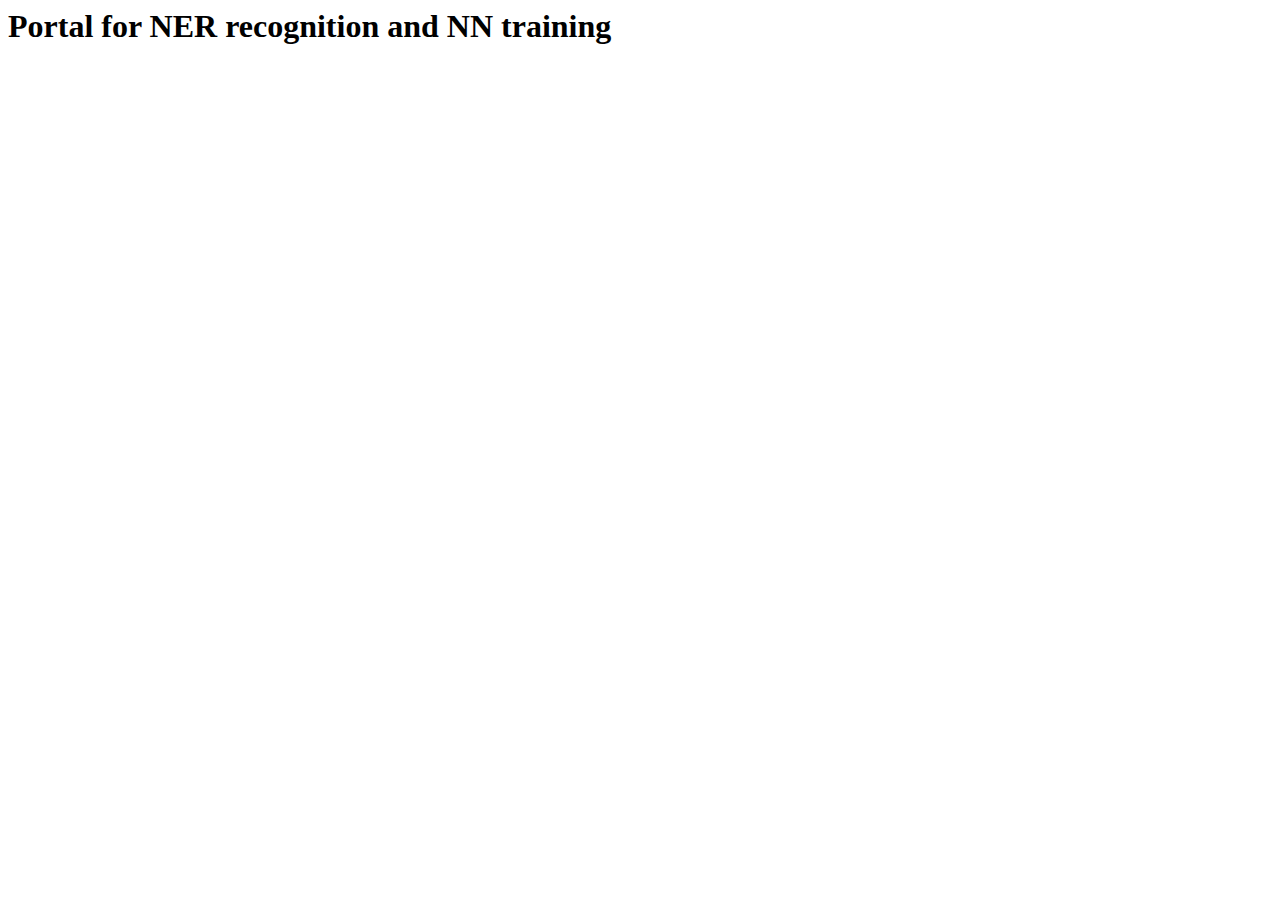
<file: templates/checknn.html>
<html>
  <body>
    <header>
      <div class="container">
        <h1 class="logo">Portal for NER recognition and NN training</h1>
        <strong><nav>
          <ul class="menu">
          </ul>          
        </nav></strong>
      </div>
    </header>
  </body>
</html>
</file>
